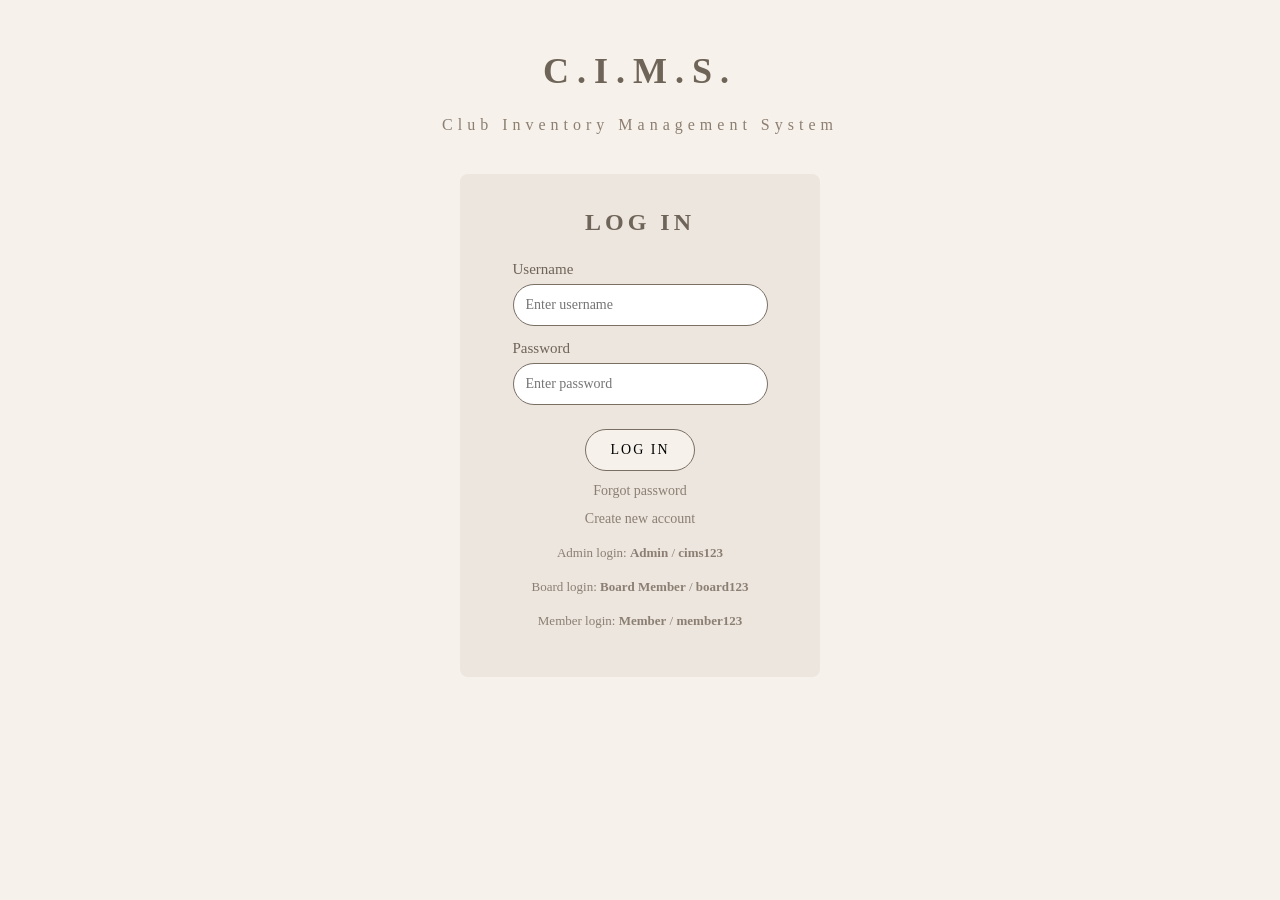
<file: index.html>
<!--html for log in-->

<!DOCTYPE html>
<html lang="en">

<head>
  <meta charset="UTF-8" />
  <meta name="viewport" content="width=device-width, initial-scale=1.0" />
  <title>CIMS Login</title>
  <link rel="stylesheet" href="style.css" />
</head>

<body>

  <h1 class="title">C.I.M.S.</h1>
  <p class="subtitle">Club Inventory Management System</p>

  <div class="box">
    <h2>LOG IN</h2>

    <p id="error" class="error">Wrong username or password. Try again.</p>

    <label>Username</label>
    <input id="user" type="text" placeholder="Enter username" />

    <label>Password</label>
    <input id="pass" type="password" placeholder="Enter password" />

    <button onclick="checkLogin()">LOG IN</button>

    <p class="links">Forgot password</p>
    <p class="links">Create new account</p>

    <p class="demo">Admin login: <b>Admin</b> / <b>cims123</b></p>
    <p class="demo">Board login: <b>Board Member</b> / <b>board123</b></p>
    <p class="demo">Member login: <b>Member</b> / <b>member123</b></p>
  </div>

  <script src="login.js"></script>
</body>

</html>
</file>
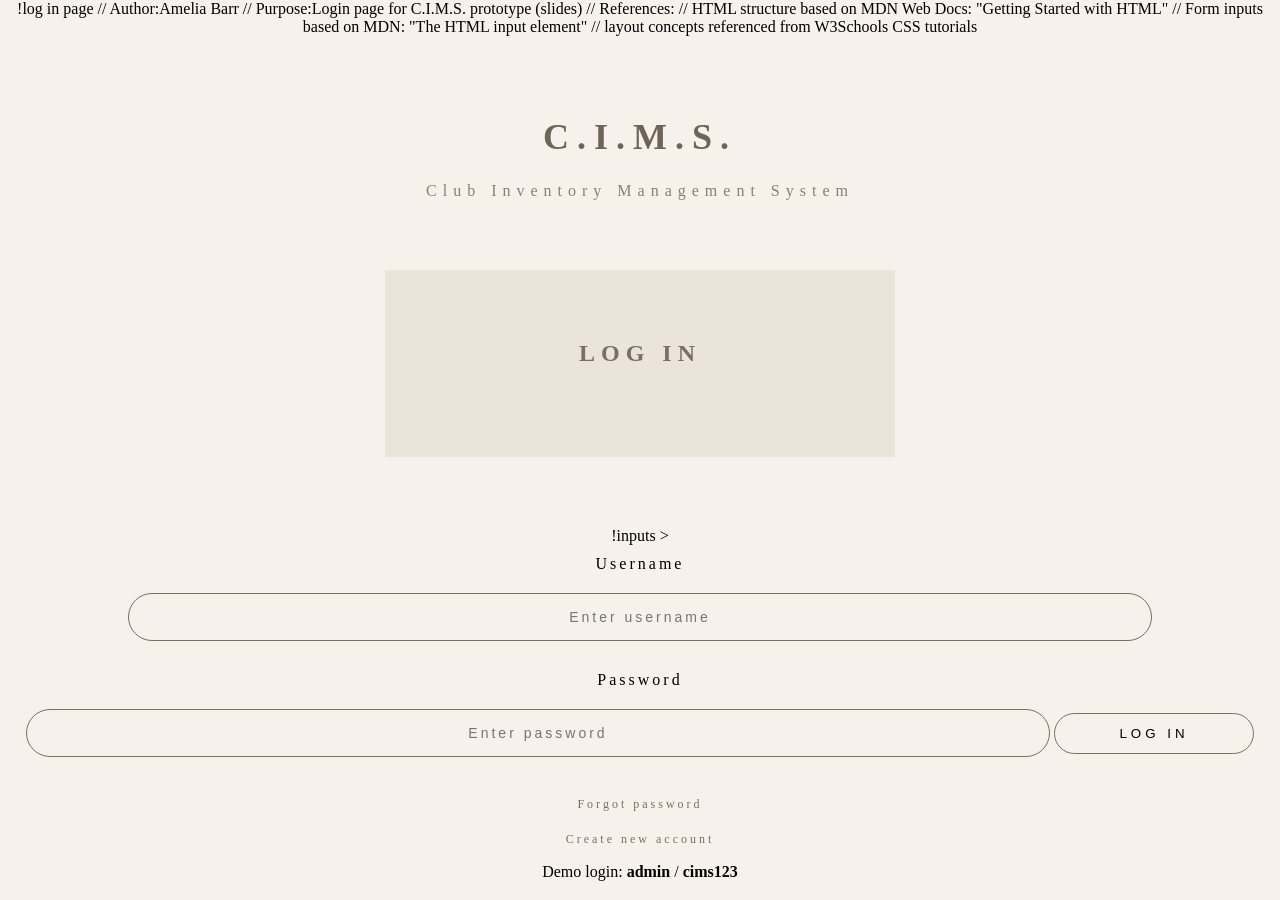
<file: SE300_Project/index.html>
!log in page 
// Author:Amelia Barr
// Purpose:Login page for C.I.M.S. prototype (slides)

// References:
// HTML structure based on MDN Web Docs: "Getting Started with HTML"
// Form inputs based on MDN: "The HTML input element"
// layout concepts referenced from W3Schools CSS tutorials  


<!DOCTYPE html> 
<html lang="en"> 
<head>

<meta charset="UTF-8" />
  <meta name="viewport" content="width=device-width, initial-scale=1.0" />
  <title>CIMS Login</title>
  <link rel="stylesheet" href="style.css" />
</head>
<body>

<!--title system-->
  <h1 class="title">C.I.M.S.</h1>
  <p class="subtitle">Club Inventory Management System</p>

<!--in box-->
  <div class="box">
    <h2>LOG IN</h2>

<!--if login is wrong-->

    <p id="error" class="error">Wrong username or password. Try again.</p>

    </div>!inputs >

    <label>Username</label>
    <input id="user" type="text" placeholder="Enter username" />

    <label>Password</label>
    <input id="pass" type="password" placeholder="Enter password" />

<!--log in button-->
    <button onclick="checkLogin()">LOG IN</button>
    
<!--design only-->
    <p class="links">Forgot password</p>
    <p class="links">Create new account</p>

    <p class="demo">Demo login: <b>admin</b> / <b>cims123</b></p>
  </div>

  <script src="app.js"></script>
</body>
</html>
</file>
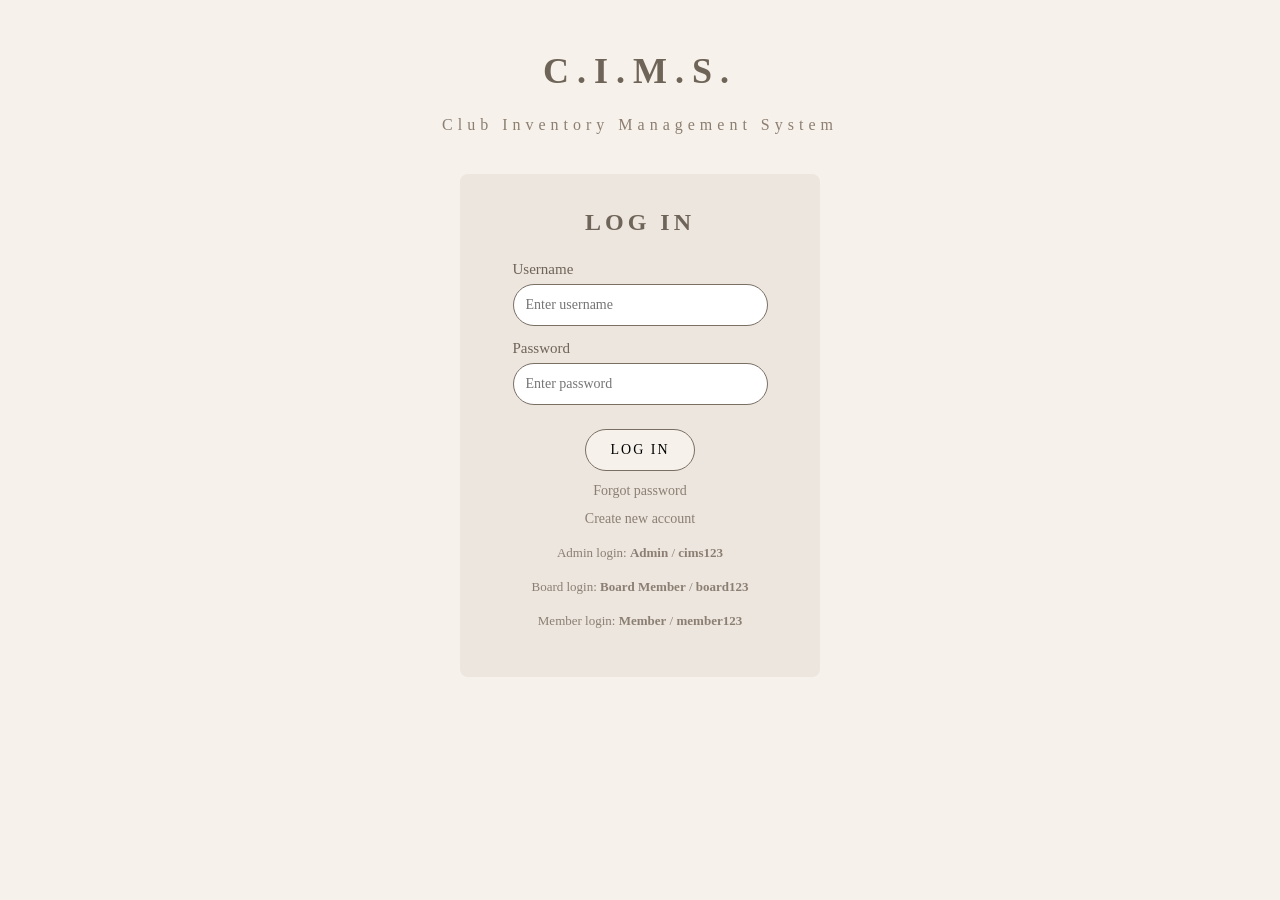
<file: dashboard.html>
<!DOCTYPE html>
<html lang="en">

<head>
  <meta charset="UTF-8" />
  <meta name="viewport" content="width=device-width, initial-scale=1.0" />
  <title>CIMS Dashboard</title>
  <link rel="stylesheet" href="style.css" />
</head>

<body>

  <!-- title -->
  <h1 class="title">C.I.M.S.</h1>
  <p class="subtitle">Club Inventory Management System</p>

  <!-- navigation bar -->
  <nav class="navbar">
    <a href="dashboard.html" class="tab-button active">Home</a>
    <a href="inventory.html" class="tab-button">Inventory</a>
    <a href="events.html" class="tab-button">Events</a>
    <a href="members.html" class="tab-button">Members</a>
    <a href="history.html" id="historyTab" class="tab-button">History</a>
  </nav>

  <!-- dashboard box -->
  <div class="dashboard-box">
    <p id="statusMessage" class="status-text"></p>

    <!-- home tab -->
      <div class="logo-container">
        <p id = "welcomeMessage" class = "welcome-overlay"></p>
          <img src="logo.png" alt="CIMS Logo" class="logo" />
        
      </div>
  </div>


  <!-- logout -->
  <button class="logout-button" onclick="logout()">Log Out</button>

  <script src="dashboard.js"></script>
</body>

</html>
</file>
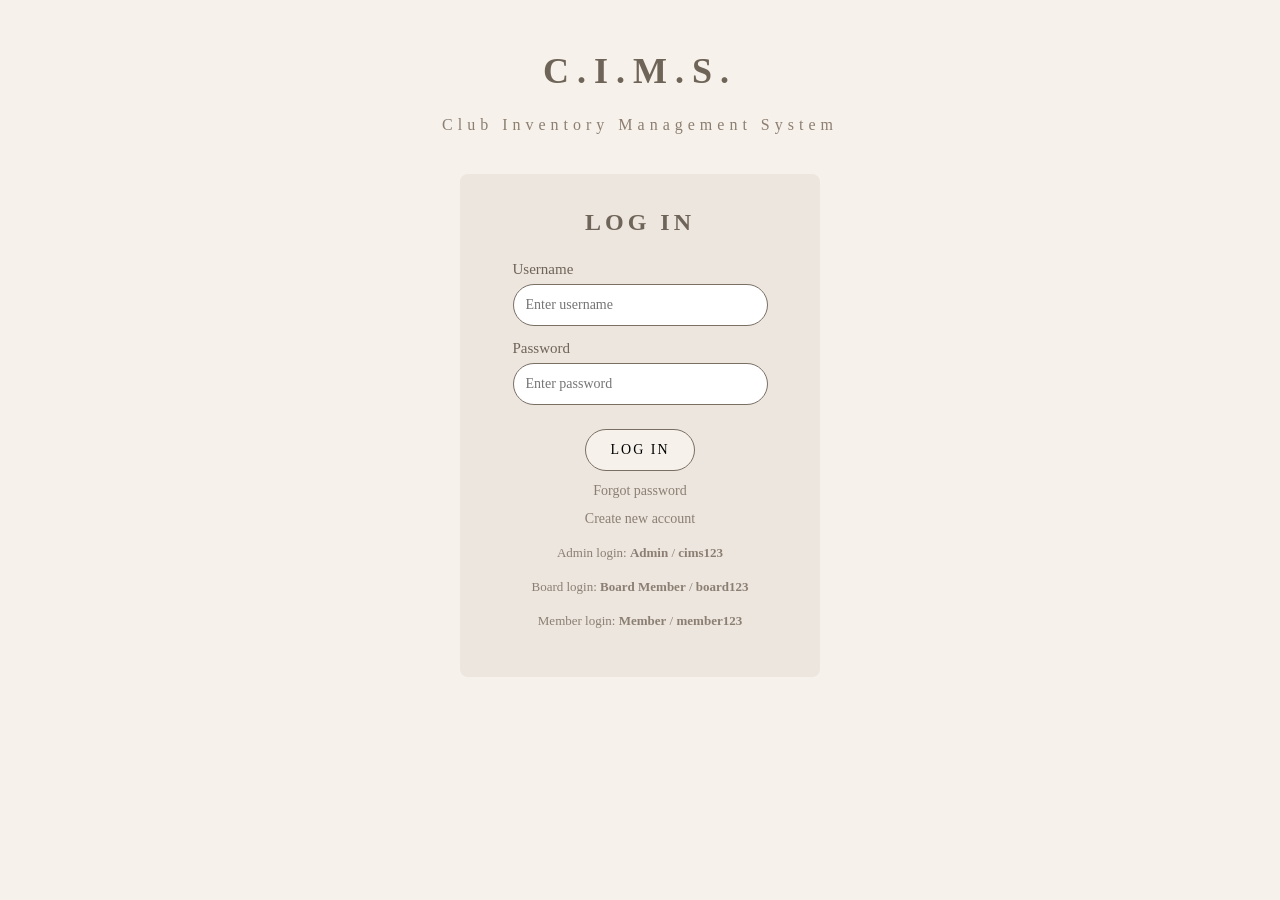
<file: events.html>
<!--event html-->
<!DOCTYPE html>
<html lang="en">

<head>
    <meta charset="UTF-8" />
    <meta name="viewport" content="width=device-width, initial-scale=1.0" />
    <title>Events</title>
    <link rel="stylesheet" href="style.css" />
</head>

<body>


    <h1 class="title">C.I.M.S.</h1>
    <p class="subtitle">Club Inventory Management System</p>

    <nav class="navbar">
        <a href="dashboard.html" class="tab-button">Home</a>
        <a href="inventory.html" class="tab-button">Inventory</a>
        <a href="events.html" class="tab-button active">Events</a>
        <a href="members.html" class="tab-button">Members</a>
    </nav>

    <div class="dashboard-box">
        <p id="welcomeMessage" class="welcome-text"></p>
        <p id="statusMessage" class="status-text"></p>

        <h2 class="page-heading">Events</h2>

        <!-- admin/board create event -->
        <div id="eventsManagementControls" class="admin-panel hidden">
            <h3>Create Event</h3>
            <input id="eventTitle" type="text" placeholder="Event Title" />
            <input id="eventDate" type="text" placeholder="Date" />
            <input id="eventTime" type="text" placeholder="Time" />
            <input id="eventLocation" type="text" placeholder="Location" />
            <button onclick="addEvent()">Create Event</button>
        </div>


        <div id="eventsContainer" class="events-grid"></div>

    </div>

    <!-- logout -->
    <button class="logout-button" onclick="logout()">Log Out</button>

    <script src="dashboard.js"></script>
    <script src="events.js"></script>

</body>

</html>
</file>
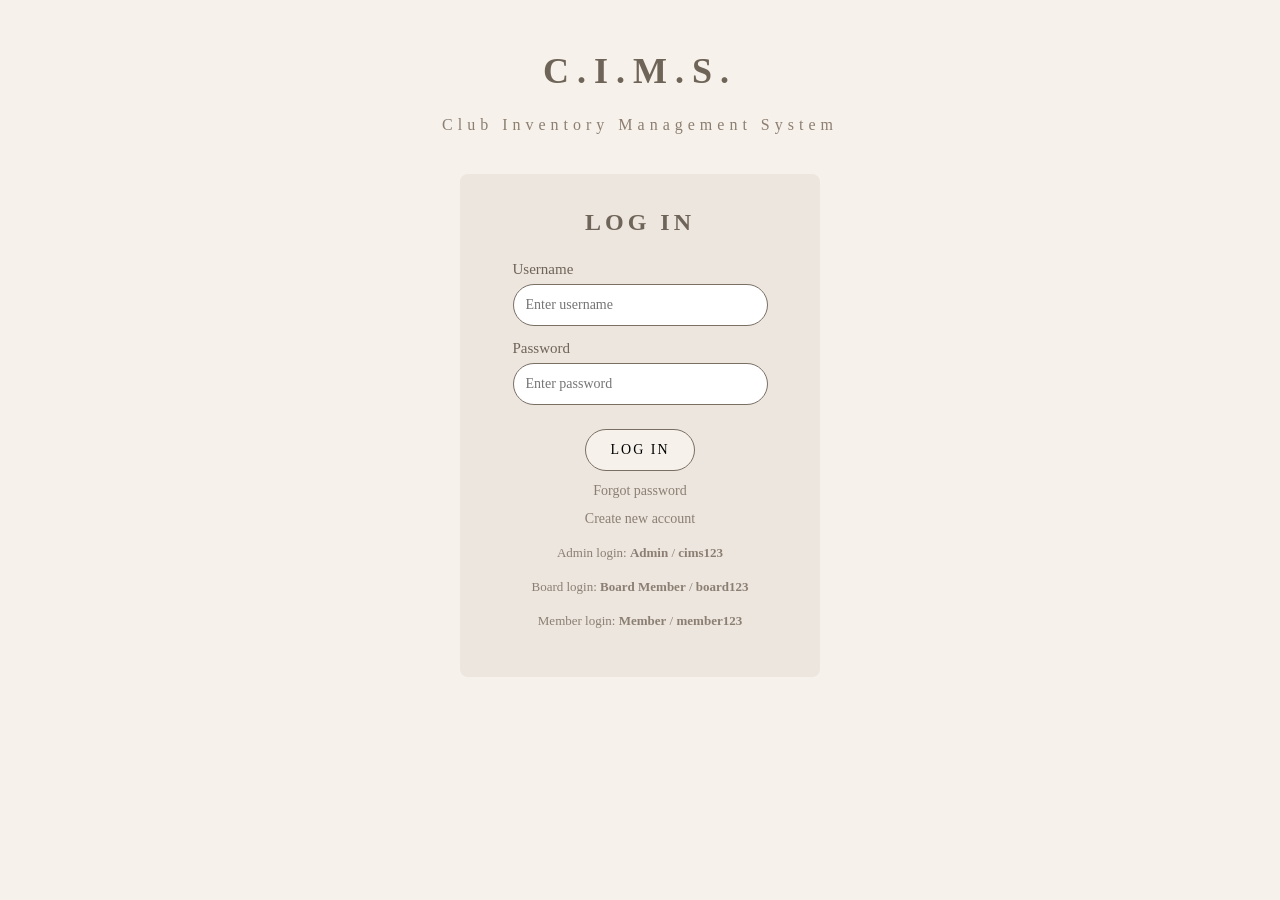
<file: history.html>
<!--history html-->
<!DOCTYPE html>
<html lang="en">

<head>
    <meta charset="UTF-8" />
    <meta name="viewport" content="width=device-width, initial-scale=1.0" />
    <title>Inventory</title>
    <link rel="stylesheet" href="style.css" />
</head>

<body>


    <h1 class="title">C.I.M.S.</h1>
    <p class="subtitle">Club Inventory Management System</p>

    <nav class="navbar">
        <a href="dashboard.html" class="tab-button">Home</a>
        <a href="inventory.html" class="tab-button">Inventory</a>
        <a href="events.html" class="tab-button">Events</a>
        <a href="members.html" class="tab-button">Members</a>
        <a href="history.html" id="historyTab" class="tab-button active">History</a>
    </nav>
    </nav>

    <div class="dashboard-box">
        <p id="welcomeMessage" class="welcome-text"></p>
        <p id="statusMessage" class="status-text"></p>

        <h2 class="page-heading">Checkout and Return History</h2>

        <div class="table-wrapper">
            <table class="inventory-table">
                <thead>
                    <tr>
                        <th>Member Name</th>
                        <th>Item</th>
                        <th>Quantity</th>
                        <th>Action</th>
                        <th>Date / Time</th>
                    </tr>
                </thead>
                <tbody id="historyTableBody"></tbody>
            </table>
        </div>
    </div>



    <!-- logout -->
    <button class="logout-button" onclick="logout()">Log Out</button>

    <script src="history.js"></script>
    <script src="dashboard.js"></script>

</body>

</html>
</file>
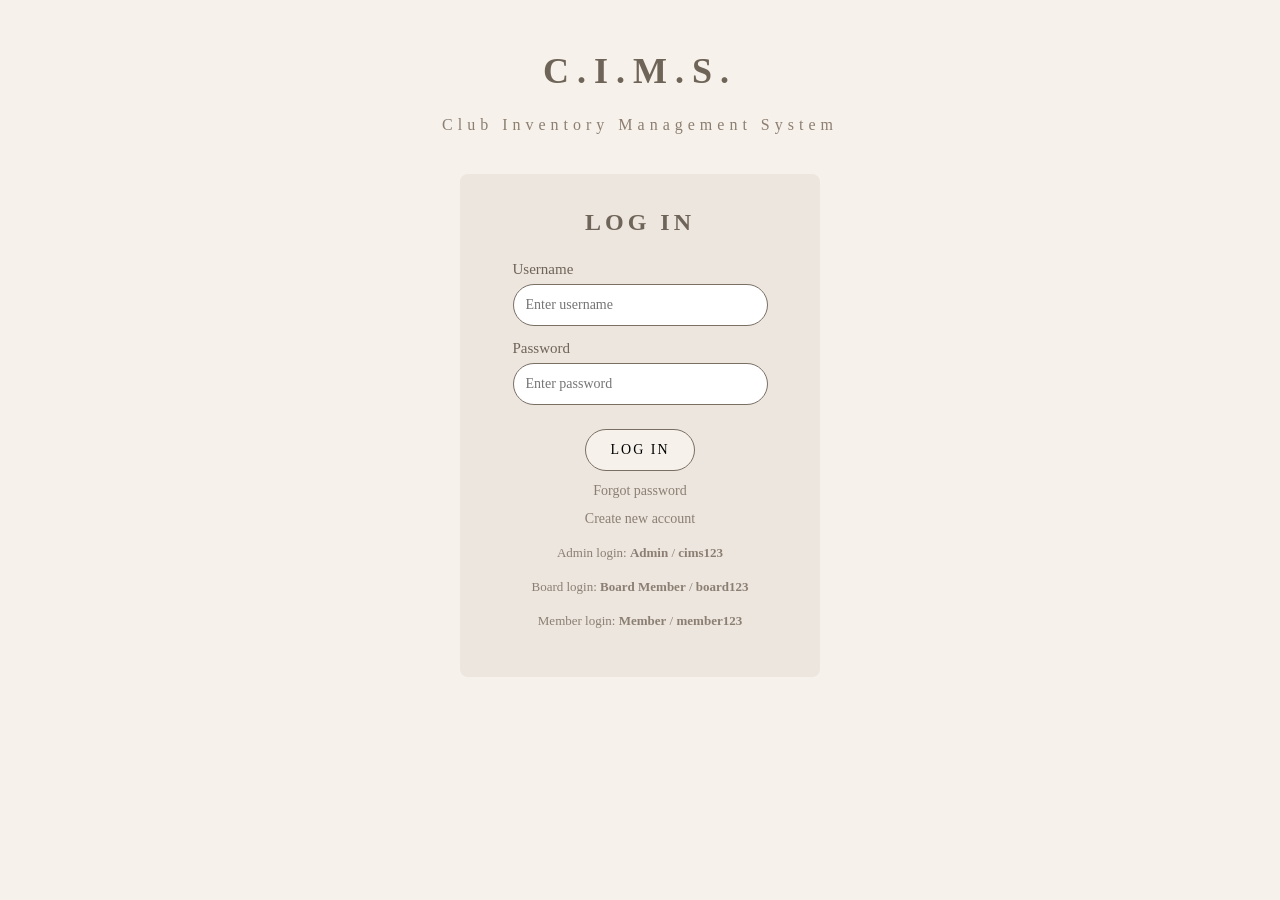
<file: inventory.html>
<!--inventory html-->
<!DOCTYPE html>
<html lang="en">

<head>
    <meta charset="UTF-8" />
    <meta name="viewport" content="width=device-width, initial-scale=1.0" />
    <title>Inventory</title>
    <link rel="stylesheet" href="style.css" />
</head>

<body>


    <h1 class="title">C.I.M.S.</h1>
    <p class="subtitle">Club Inventory Management System</p>

    <nav class="navbar">
        <a href="dashboard.html" class="tab-button">Home</a>
        <a href="inventory.html" class="tab-button active">Inventory</a>
        <a href="events.html" class="tab-button">Events</a>
        <a href="members.html" class="tab-button">Members</a>
        <a href="history.html" id="historyTab"  class="tab-button">History</a>
    </nav>

    <div class="dashboard-box">
        <p id="welcomeMessage" class="welcome-text"></p>
        <p id="statusMessage" class="status-text"></p>

        <h2 class="page-heading">Inventory</h2>


        <div id="inventoryManagementControls" class="admin-panel hidden">
            <h3>Add Item</h3>
            <input id="itemName" type="text" placeholder="Product name" />
            <input id="itemCategory" type="text" placeholder="Category" />
            <input id="itemLocation" type="text" placeholder="Location" />
            <input id="itemStock" type="text" placeholder="In Stock" />
            <input id="itemTotal" type="text" placeholder="Total quantity" />
            <input id="itemEvent" type="text" placeholder="Assigned event" />
            <button onclick="addInventoryItem()">Add Item</button>
        </div>

<p id="lowStockMessage" class = "status-text"></p>


        <!--checkout page-->
        <div id="checkoutPanel" class="admin-panel hidden">
            <h3>Check Out Item</h3>
            <p id="checkoutItemName"></p>
            <input id="checkoutName" type="text" placeholder="Member name" /> 
            <input id="checkoutQty" type="number" placeholder="Quantity" /> <!-- makes it where it can only be a number inputed -->
            <button onclick="confirmCheckout()">Confirm Checkout</button>
        </div>

         <!--return page-->
        <div id="returnPanel" class="admin-panel hidden">
            <h3>Return Item</h3>
            <p id="returnItemName"></p>
            <input id="returnName" type="text" placeholder="Member name" /> 
            <input id="returnQty" type="number" placeholder="Quantity" /> <!-- makes it where it can only be a number inputed -->
            <button onclick="confirmReturn()">Confirm Return</button>
        </div>

        <div class="table-wrapper">
            <table class="inventory-table">
                <thead>
                    <tr>
                        <th>Product</th>
                        <th>Category</th>
                        <th>Location</th>
                        <th>In Stock</th>
                        <th>Total</th>
                        <th>Event</th>
                        <th>Availability</th>
                        <th>Actions</th>
                    </tr>
                </thead>
                <tbody id="inventoryTableBody"></tbody>
            </table>
        </div>
    </div>



    <!-- logout -->
    <button class="logout-button" onclick="logout()">Log Out</button>

    <script src="inventory.js"></script>
    <script src="dashboard.js"></script>

</body>

</html>
</file>
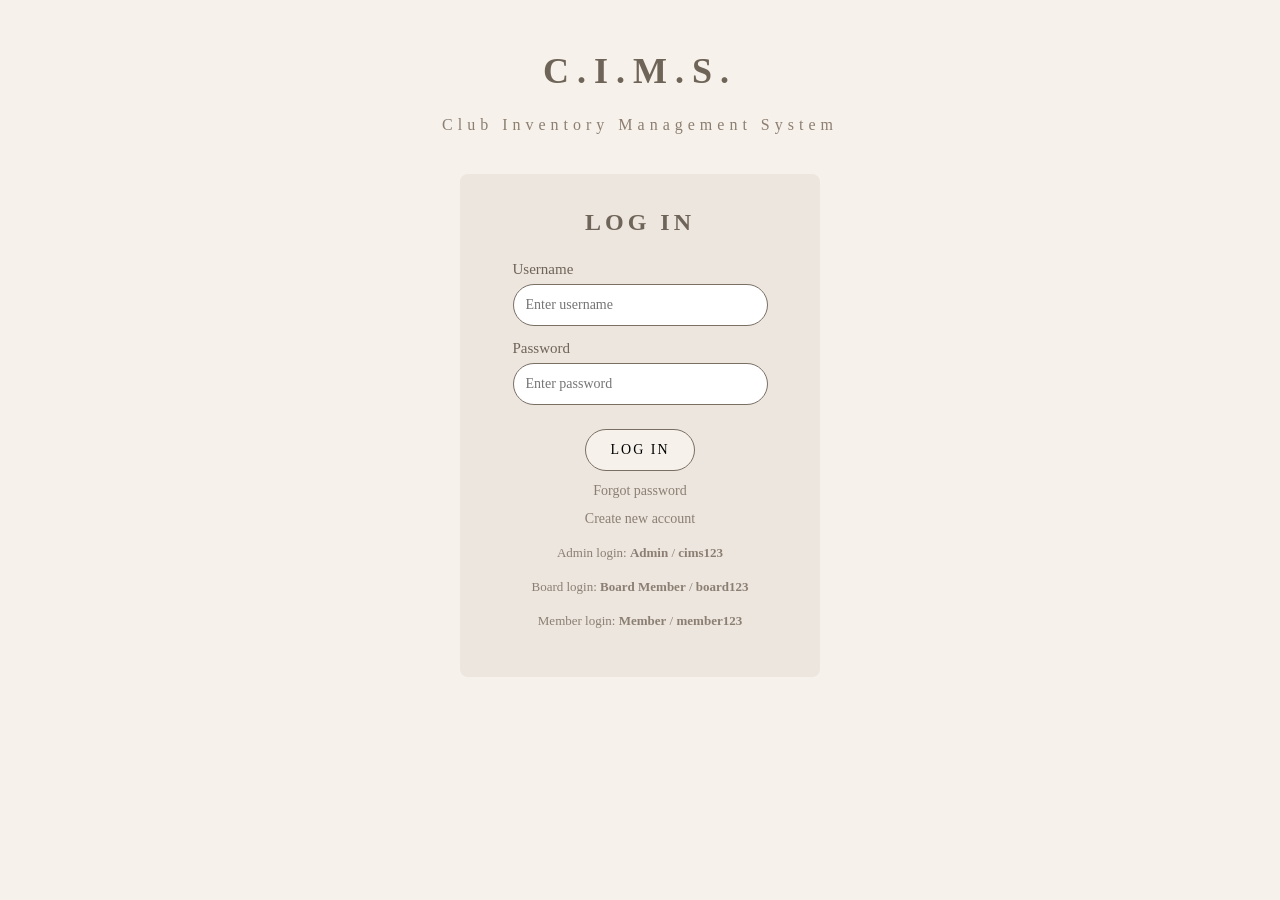
<file: members.html>
<!--members html-->

<!DOCTYPE html>
<html lang="en">

<head>
    <meta charset="UTF-8" />
    <meta name="viewport" content="width=device-width, initial-scale=1.0" />
    <title>Members</title>
    <link rel="stylesheet" href="style.css" />
</head>

<body>


    <h1 class="title">C.I.M.S.</h1>
    <p class="subtitle">Club Inventory Management System</p>

    <nav class="navbar">
        <a href="dashboard.html" class="tab-button">Home</a>
        <a href="inventory.html" class="tab-button">Inventory</a>
        <a href="events.html" class="tab-button">Events</a>
        <a href="members.html" class="tab-button active">Members</a>
        <a href="history.html" id="historyTab" class="tab-button">History</a>
    </nav>

    <div class="dashboard-box">
        <h2>Members</h2>

        <div id="membersManagementControls" class="admin-panel hidden">
            <h3>Add Member</h3>

            <input id="memberName" type="text" placeholder="Member name" />
            <select id="memberGroup">
                <option value="board">Board Members</option>
                <option value="active">Active Members</option>
                <option value="admin">Administrators</option>
            </select>
            <button onclick="addMember()">Add Member</button>

            <p id="statusMessage" class="status-text"></p>
        </div>



        <div class="members-columns">
            <div class="member-box">
                <h3>Board Members</h3>
                <ul id="boardMembersList"></ul>
            </div>

            <div class="member-box">
                <h3>Active Members</h3>
                <ul id="activeMembersList"></ul>
            </div>

            <div class="member-box">
                <h3>Administrators</h3>
                <ul id="adminMembersList"></ul>
            </div>
        </div>
    </div>

    <!-- logout -->
    <button class="logout-button" onclick="logout()">Log Out</button>

    <script src="dashboard.js"></script>
    <script src="members.js"></script>

</body>

</html>
</file>
<file: style.css>
body {
  background: #f6f1ea;
  font-family: Georgia, serif;
  text-align: center;
  margin: 0;
  color: #6f6458;
}

.title {
  margin-top: 50px;
  font-size: 36px;
  letter-spacing: 8px;
}

.subtitle {
  margin-top: 10px;
  font-size: 16px;
  letter-spacing: 5px;
  color: #8c7f72;
}

/* LOGIN PAGE */
.box {
  background: #ece6df;
  width: 360px;
  max-width: 90%;
  margin: 40px auto;
  padding: 35px 30px;
  box-sizing: border-box;
  border-radius: 8px;
}

.box h2 {
  margin-top: 0;
  margin-bottom: 25px;
  letter-spacing: 4px;
  font-size: 24px;
}

.box label {
  display: block;
  text-align: left;
  margin: 12px auto 6px auto;
  width: 85%;
  font-size: 15px;
  color: #6f6458;
}

.box input {
  display: block;
  width: 85%;
  margin: 0 auto 14px auto;
  padding: 12px;
  border: 1px solid #7a6f63;
  border-radius: 25px;
  font-family: Georgia, serif;
  font-size: 14px;
  box-sizing: border-box;
  background: white;
}

.box button {
  margin-top: 10px;
  padding: 12px 24px;
  border-radius: 25px;
  border: 1px solid #7a6f63;
  background: #f6f1ea;
  font-family: Georgia, serif;
  font-size: 14px;
  letter-spacing: 2px;
  cursor: pointer;
}

.box button:hover {
  background: #e8dfd6;
}

.error {
  display: none;
  color: #a14f4f;
  font-size: 14px;
  margin-bottom: 15px;
}

.links {
  margin: 12px 0 0 0;
  font-size: 14px;
  color: #8c7f72;
  cursor: pointer;
}

.demo {
  margin-top: 18px;
  font-size: 13px;
  color: #8c7f72;
}

/* DASHBOARD */
.navbar {
  width: 85%;
  margin: 30px auto 20px auto;
  display: flex;
  justify-content: center;
  gap: 30px;
  position: relative;
  z-index: 10;
}

.tab-button {
  background: none;
  border: none;
  font-family: Georgia, serif;
  font-size: 18px;
  letter-spacing: 4px;
  color: #6f6458;
  cursor: pointer;
  padding: 10px 18px;
  border-radius: 20px;
}

.tab-button:hover {
  background: #e8dfd6;
}

.tab-button.active {
  font-weight: bold;
  text-decoration: underline;
}

.dashboard-box {
  background: #ece6df;
  width: 85%;
  min-height: 550px;
  margin: 20px auto 90px auto;
  padding: 30px;
  box-sizing: border-box;
}

.welcome-text,
.role-text,
.status-text {
  font-size: 18px;
  margin-bottom: 10px;
}

.tab-section {
  display: none;
  margin-top: 20px;
}

.active-section {
  display: block;
}

.hidden {
  display: none;
}

.logo-container {
  width: 100%;
  height: 550px;
  display: flex;
  flex-direction: column;
  align-items: center;
  justify-content: flex-start;
}

.logo {
  width: 100%;
  max-width: 900px;
  height: 450px;
  object-fit: contain;
}

.welcome-overlay {
  font-size: 35px;
  color: #6f6458;
  margin: 0 0 20px 0;
}

.admin-panel {
  background: #f8f4ee;
  border: 1px solid #b7a99a;
  padding: 20px;
  margin: 20px auto 30px auto;
  width: 85%;
}

.admin-panel input,
.admin-panel select {
  width: 180px;
  padding: 10px;
  margin: 8px;
  border: 1px solid #7a6f63;
  border-radius: 20px;
  text-align: center;
  font-family: Georgia, serif;
}

.admin-panel button {
  padding: 10px 18px;
  border-radius: 20px;
  border: 1px solid #7a6f63;
  background: #f6f1ea;
  font-family: Georgia, serif;
  cursor: pointer;
}

.table-wrapper {
  overflow-x: auto;
}

.inventory-table {
  width: 100%;
  border-collapse: collapse;
  background: white;
}

.inventory-table th,
.inventory-table td {
  border: 1px solid #d8d0c7;
  padding: 12px;
  text-align: center;
}

.inventory-table th {
  background: #e4ddd4;
  letter-spacing: 2px;
}

.events-grid {
  display: flex;
  flex-wrap: wrap;
  justify-content: center;
  gap: 30px;
  padding: 20px 40px;
  box-sizing: border-box;
}

.event-card {
  width: 220px;
  min-height: 180px;
  background: #fff7bf;
  border: 1px solid #d4c46a;
  box-shadow: 2px 4px 8px rgba(0, 0, 0, 0.12);
  padding: 18px;
  text-align: left;
  border-radius: 6px;
}

.event-card h3 {
  margin-top: 0;
  text-align: center;
}

.members-columns {
  display: flex;
  justify-content: center;
  gap: 30px;
  flex-wrap: wrap;
}

.member-box {
  background: white;
  border: 2px solid #8e8277;
  width: 250px;
  min-height: 300px;
  padding: 20px;
  box-sizing: border-box;
}

.member-box h3 {
  background: #ece6df;
  padding: 10px;
  margin-top: 0;
  letter-spacing: 2px;
}

.member-box ul {
  list-style: none;
  padding: 0;
  text-align: left;
}

.member-box li {
  margin: 12px 0;
  letter-spacing: 2px;
}

.logout-button {
  position: fixed;
  bottom: 20px;
  right: 20px;
  padding: 12px 20px;
  border-radius: 25px;
  border: 1px solid #7a6f63;
  background: #f6f1ea;
  font-family: Georgia, serif;
  cursor: pointer;
}
</file>
<file: SE300_Project/style.css>
/* Background */
body {
  background: #f6f1ea;
  font-family: Georgia, serif;
  text-align: center;
  margin: 0;
}

/* Main Title */
.title {
  margin-top: 80px;
  font-size: 36px;
  letter-spacing: 8px;
  color: #6f6458;
}

/* Subtitle */
.subtitle {
  margin-top: 15px;
  font-size: 16px;
  letter-spacing: 6px;
  color: #8c7f72;
}

/* Login Box */
.box {
  background: #eae4da;
  width: 450px;
  margin: 70px auto;
  padding: 50px 30px;
}


/* LOG IN text */
.box h2 {
  letter-spacing: 6px;
  color: #7a6f63;
  margin-bottom: 40px;
}

/* Inputs */
input {
  width: 80%;
  padding: 15px;
  margin: 20px 0;
  border-radius: 30px;
  border: 1px solid #7a6f63;
  background: #f6f1ea;
  text-align: center;
  letter-spacing: 3px;
  font-size: 14px;
}

/* Button */
button {
  width: 200px;
  padding: 12px;
  border-radius: 25px;
  border: 1px solid #7a6f63;
  background: #f6f1ea;
  cursor: pointer;
  letter-spacing: 4px;
  margin-top: 20px;
}

/* Links */
.links {
  margin-top: 20px;
  letter-spacing: 3px;
  font-size: 12px;
  color: #7a6f63;
}

/* Error message */
.error {
  color: darkred;
  display: none;
  font-weight: bold;
}

/* Dashboard Box */
.dashboard-box {
  background: #eae4da;
  width: 85%;
  margin: 40px auto;
  padding: 40px 30px;
}

/* Dashboard section spacing */
.dashboard-section {
  margin-top: 40px
}

/* box heading/style */
.box h2
.dashboard-box h2 {
  letter-spacing: 6px;
  color: #7a6f63;
  margin-bottom: 30px
}

/* lable */
label {
  display: block;
  margin-top: 10px;
  letter-spacing: 3px;
}

/* welcome text */
.welcome-text {
  font-size:  18px;
  margin-bottom: 30px;
}

/* navigation bar (at top) */
.navbar {
  background: #eae4da;
  width: 85%;
  margin: 30px auto;
  padding: 15px;
  display: flex;
  justify-content: center;
  gap: 40px
}
.navbar a {
  text-decoration: none;
  color: #6f6458;
  font-weight: bold
  letter-spacing 3px;
  font-size: 16px;
}

.navbar a:hover {
  text-decoration:underline;
}

/*logo*/
.logo-container {
  text-align:center;
  margin-top: 20px;
}

.logo {
  width: 350px;
  max-width: 95%;
}


/* section in the dash */
.dashboard-section h3 {
  letter-spacing: 4px;
  color:#7a6f63
  margin-top 30px;
}
</file>
